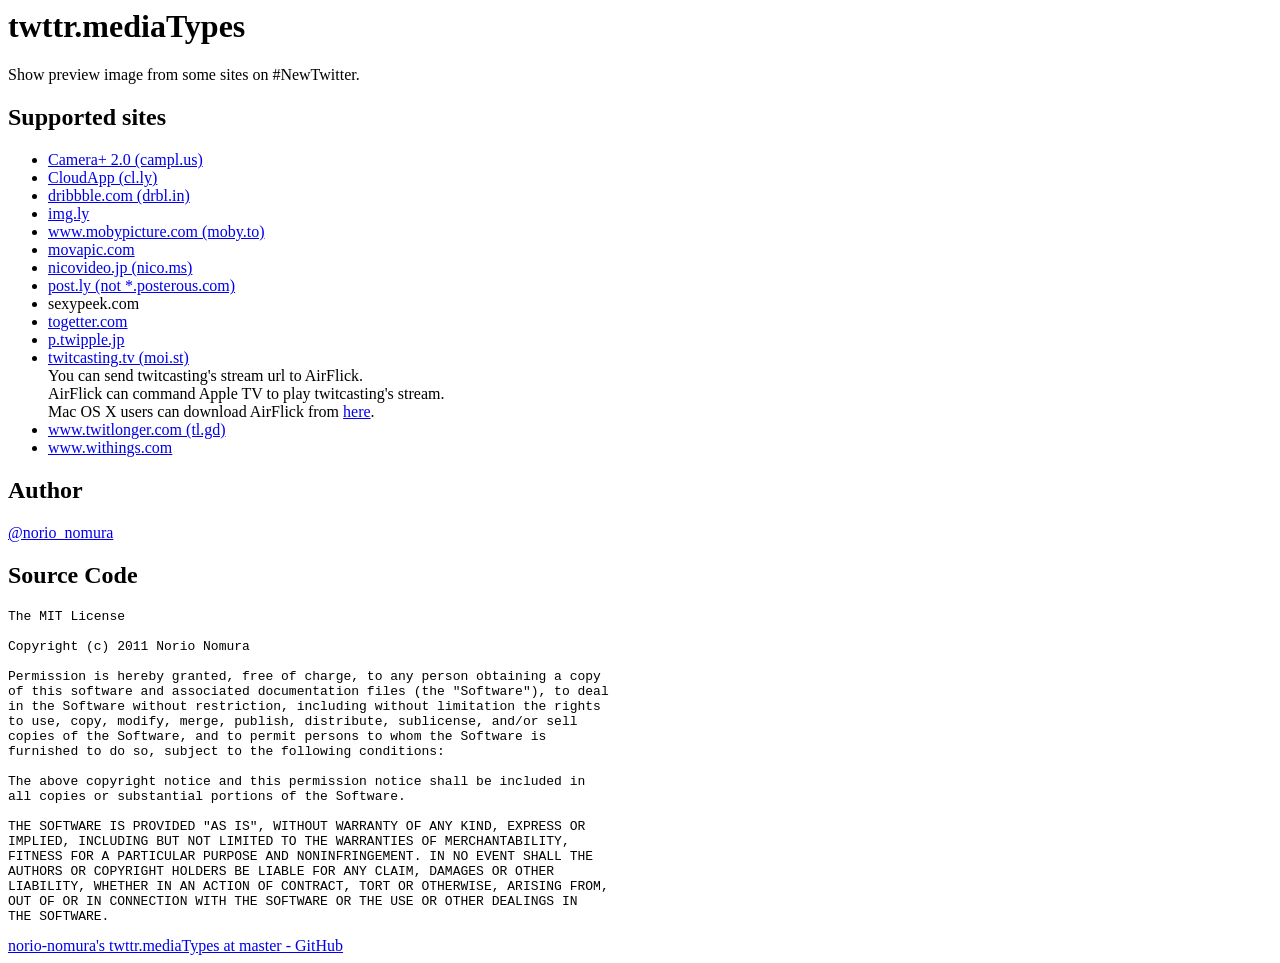
<file: index.html>
<html>
<head>
<title>twttr.mediaTypes</title>
</head>
<body>
<h1>twttr.mediaTypes</h1>
Show preview image from some sites on #NewTwitter.<br/>
<h2>Supported sites</h2>
<ul>
<li><a href="https://twitter.com/#!/search/campl.us" target="_blank">Camera+ 2.0 (campl.us)</a></li>
<li><a href="https://twitter.com/#!/search/cl.ly" target="_blank">CloudApp (cl.ly)</a></li>
<li><a href="https://twitter.com/#!/search/drbl.in" target="_blank">dribbble.com (drbl.in)</a></li>
<!--<li><a href="https://twitter.com/#!/search/instagr.am" target="_blank"><strike>instagr.am</strike></a> supported by #NewTwitter</li>-->
<li><a href="https://twitter.com/#!/search/img.ly" target="_blank">img.ly</a>
<li><a href="https://twitter.com/#!/search/moby.to" target="_blank">www.mobypicture.com (moby.to)</a></li>
<li><a href="https://twitter.com/#!/search/movapic.com" target="_blank">movapic.com</a></li>
<li><a href="https://twitter.com/#!/search/nico.ms" target="_blank">nicovideo.jp (nico.ms)</a></li>
<li><a href="https://twitter.com/#!/search/post.ly" target="_blank">post.ly (not *.posterous.com)</a></li>
<li>sexypeek.com</li>
<!--<li><a href="https://twitter.com/#!/search/slidesha.re" target="_blank"><strike>www.slideshare.net (slidesha.re)</strike></a> supported by #NewTwitter</li>-->
<li><a href="https://twitter.com/#!/search/togetter.com" target="_blank">togetter.com</a></li>
<li><a href="https://twitter.com/#!/search/p.twipple.jp" target="_blank">p.twipple.jp</a></li>
<li><a href="https://twitter.com/#!/search/moi.st" target="_blank">twitcasting.tv (moi.st)</a><br/>You can send twitcasting's stream url to AirFlick.<br/>
 AirFlick can command Apple TV to play twitcasting's stream.<br/>
 Mac OS X users can download AirFlick from <a href="http://ericasadun.com/ftp/AirPlay/" target="_blank">here</a>.</li>
<li><a href="https://twitter.com/#!/search/tl.gd" target="_blank">www.twitlonger.com (tl.gd)</a></li>
<li><a href="https://twitter.com/#!/search/withings" target="_blank">www.withings.com</a></li>
</ul>
<!--
<h2>Download Links</h2>
<ul>
<li><a href="http://github.com/downloads/norio-nomura/twttr.mediaTypes/twttr.mediaTypes-1.15.safariextz">Safari Extension</a></li>
<li><a href="https://chrome.google.com/extensions/detail/hjkengpmejlkbpcglhgdnhgpblpbccge">Chrome Extension</a></li>
</ul>
-->
<h2>Author</h2>
<a href="http://twitter.com/norio_nomura/">@norio_nomura</a>
<h2>Source Code</h2>
<pre>
The MIT License

Copyright (c) 2011 Norio Nomura

Permission is hereby granted, free of charge, to any person obtaining a copy
of this software and associated documentation files (the "Software"), to deal
in the Software without restriction, including without limitation the rights
to use, copy, modify, merge, publish, distribute, sublicense, and/or sell
copies of the Software, and to permit persons to whom the Software is
furnished to do so, subject to the following conditions:

The above copyright notice and this permission notice shall be included in
all copies or substantial portions of the Software.

THE SOFTWARE IS PROVIDED "AS IS", WITHOUT WARRANTY OF ANY KIND, EXPRESS OR
IMPLIED, INCLUDING BUT NOT LIMITED TO THE WARRANTIES OF MERCHANTABILITY,
FITNESS FOR A PARTICULAR PURPOSE AND NONINFRINGEMENT. IN NO EVENT SHALL THE
AUTHORS OR COPYRIGHT HOLDERS BE LIABLE FOR ANY CLAIM, DAMAGES OR OTHER
LIABILITY, WHETHER IN AN ACTION OF CONTRACT, TORT OR OTHERWISE, ARISING FROM,
OUT OF OR IN CONNECTION WITH THE SOFTWARE OR THE USE OR OTHER DEALINGS IN
THE SOFTWARE.
</pre>
<a href="http://github.com/norio-nomura/twttr.mediaTypes">norio-nomura's twttr.mediaTypes at master - GitHub</a><br/>
</body>
</html>
</file>
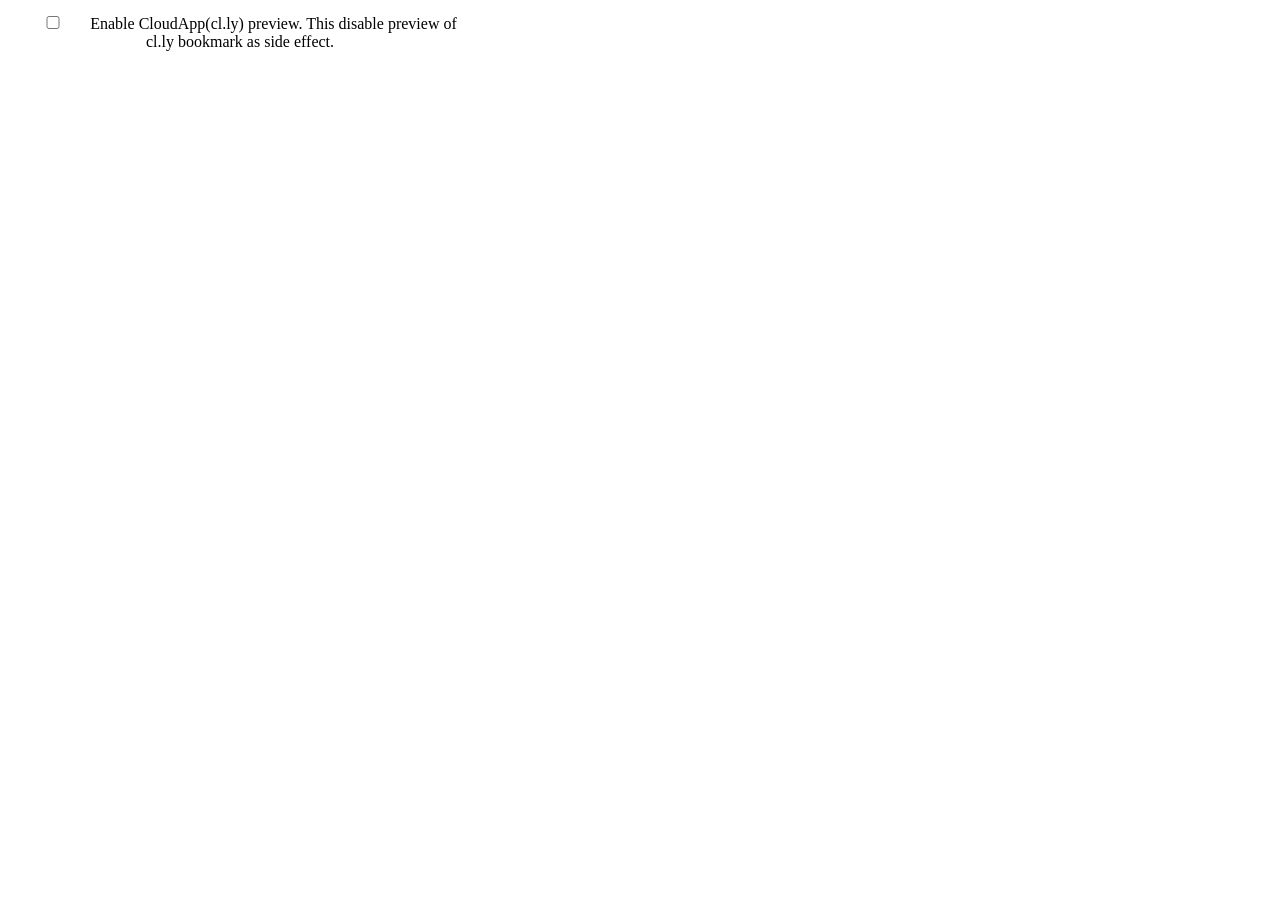
<file: twttr.mediaTypes.safariextension/options.html>
<!DOCTYPE html>
<!--

The MIT License

Copyright (c) 2010-2011 Norio Nomura

Permission is hereby granted, free of charge, to any person obtaining a copy
of this software and associated documentation files (the "Software"), to deal
in the Software without restriction, including without limitation the rights
to use, copy, modify, merge, publish, distribute, sublicense, and/or sell
copies of the Software, and to permit persons to whom the Software is
furnished to do so, subject to the following conditions:

The above copyright notice and this permission notice shall be included in
all copies or substantial portions of the Software.

THE SOFTWARE IS PROVIDED "AS IS", WITHOUT WARRANTY OF ANY KIND, EXPRESS OR
IMPLIED, INCLUDING BUT NOT LIMITED TO THE WARRANTIES OF MERCHANTABILITY,
FITNESS FOR A PARTICULAR PURPOSE AND NONINFRINGEMENT. IN NO EVENT SHALL THE
AUTHORS OR COPYRIGHT HOLDERS BE LIABLE FOR ANY CLAIM, DAMAGES OR OTHER
LIABILITY, WHETHER IN AN ACTION OF CONTRACT, TORT OR OTHERWISE, ARISING FROM,
OUT OF OR IN CONNECTION WITH THE SOFTWARE OR THE USE OR OTHER DEALINGS IN
THE SOFTWARE.

-->
<html>
<head>
<title>twttr.mediaTypes</title>
<script src="options.js"></script>
<script type="text/javascript">

function save_options() {
    for (var i in options) {
        var element = document.getElementById(i);
        switch (element.type) {
            case 'checkbox':
            case 'radio':
                localStorage[i] = element.checked;
                options[i] = element.checked;
                break;
            default:
                localStorage[i] = element.value;
                options[i] = element.value;
        };
    }
}

function restore_options() {
    for (var i in options) {
        var element = document.getElementById(i);
        switch (element.type) {
            case 'checkbox':
            case 'radio':
                element.checked = ((localStorage[i] || options[i]) === 'true');
                options[i] = element.checked;
                break;
            default:
                element.value = (localStorage[i] != null ? localStorage[i] : options[i]);
                options[i] = element.value;
        };
        element.addEventListener("change", save_options, false);
    }
}

</script>
<style>
body {
    width: 464px;
}

option {
    width: 100%;
}

.extension-settings {
    width: 100%;
    border-spacing: 0;
}

.extension-settings tr > * {
    padding: 5px 3px;
}

.extension-settings th {
    width: 125px;
    white-space: nowrap;
    vertical-align: top;
    line-height: 26px;
}

.extension-settings tr.group > th {
    padding-left: 64px;
    text-align: left;
    padding-top: 18px;
    padding-bottom: 0;
    color: rgb(64, 64, 64);
    font-size: 13px;
    font-weight: bold;
    line-height: normal;
}

.extension-settings > tr:first-child > * {
    padding-top: 0 !important;
}

.extension-settings input[type="range"], .extension-settings select {
    margin: 0;
    vertical-align: middle;
}

.extension-settings input {
    margin-left: 0;
}

.extension-settings select, .extension-settings input {
    min-width: 60px;
}

.extension-settings select, .extension-settings input[type="text"], .extension-settings input[type="password"], .extension-settings input[type="range"] {
    width: 100%;
}

.extension-settings tr:not(.group) > th {
    text-align: right;
    font-weight: normal;
}

.extension-settings tr:not(.group) > th:not(:empty):after {
    content: ":";
}

.extension-settings tr.check-box:not(.anchored), .extension-settings tr.button:not(.anchored) {
    text-align: center;
}


</style>
</head>
<body onload="restore_options()">
<table class="extension-settings">
<tr class="check-box">
<td>
<label>
<input type="checkbox" id="twttr.media.types.cloudapp.js" value="false">
Enable CloudApp(cl.ly) preview. This disable preview of cl.ly bookmark as side effect.</label>
</select>
</td>
</tr>
</body>
</html>
</file>
